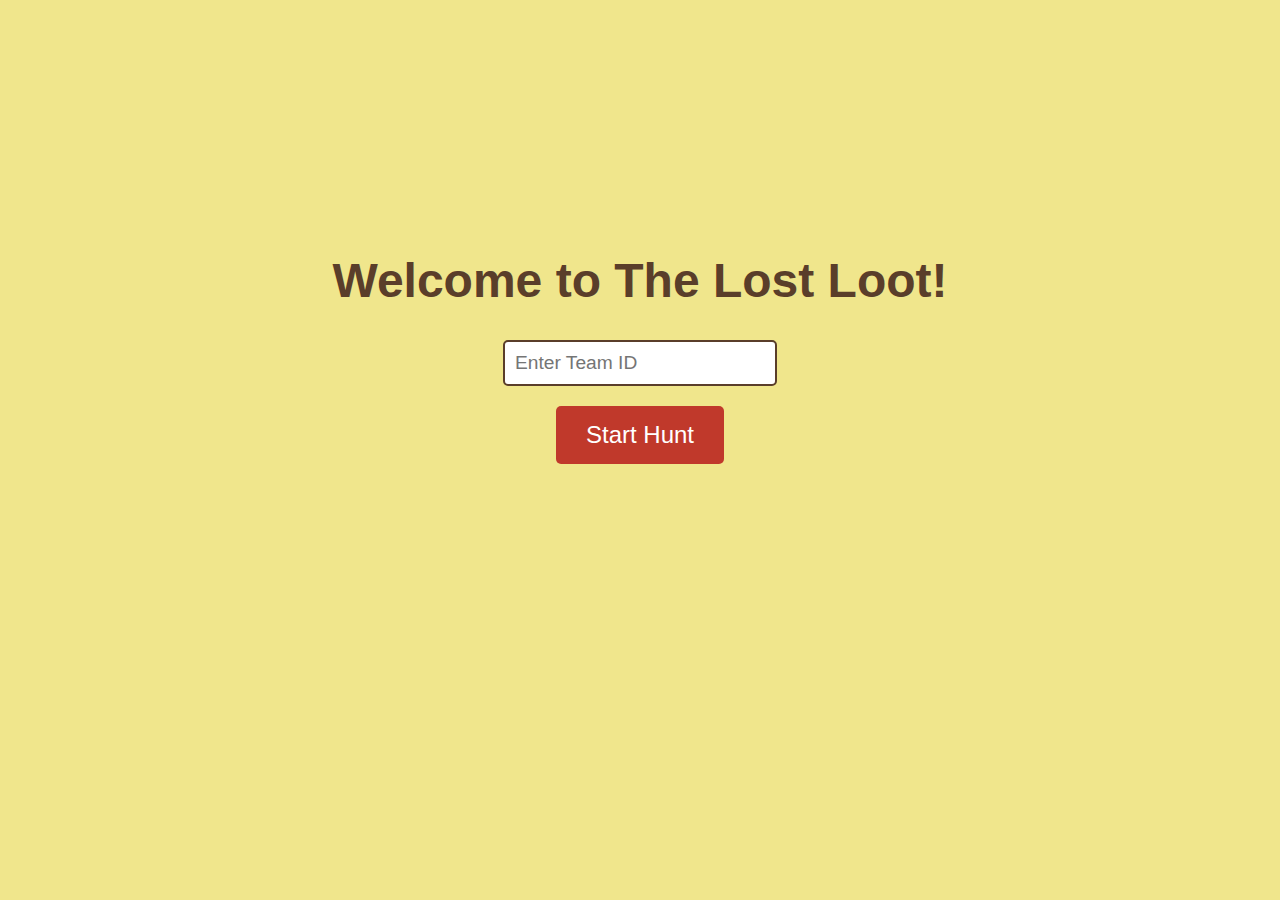
<file: index.html>
<!DOCTYPE html>
<html lang="en">
<head>
    <meta charset="UTF-8">
    <meta name="viewport" content="width=device-width, initial-scale=1.0">
    <title>Team Login - The Lost Loot</title>
    <style>
        body {
            background-color: #f0e68c; /* sandy background */
            font-family: 'Trebuchet MS', sans-serif;
            text-align: center;
            color: #5a3e2a; /* dark brown color */
        }
        h1 {
            font-size: 3em;
            margin-top: 20%;
        }
        input[type="text"] {
            padding: 10px;
            width: 250px;
            border: 2px solid #5a3e2a;
            border-radius: 5px;
            font-size: 1.2em;
            margin-bottom: 20px;
        }
        button {
            background-color: #c0392b; /* pirate red */
            color: white;
            border: none;
            padding: 15px 30px;
            font-size: 1.5em;
            border-radius: 5px;
            cursor: pointer;
        }
        button:hover {
            background-color: #e74c3c; /* lighter red */
        }
    </style>
</head>
<body>
    <h1>Welcome to The Lost Loot!</h1>
    <input type="text" placeholder="Enter Team ID" id="teamId">
    <br>
    <button onclick="startHunt()">Start Hunt</button>

    <script>
        function startHunt() {
            const teamId = document.getElementById('teamId').value;
            if (teamId) {
                alert(`Starting hunt for team: ${teamId}`);
                // Further functionality can be added here.
            } else {
                alert('Please enter a Team ID!');
            }
        }
    </script>
</body>
</html>
</file>
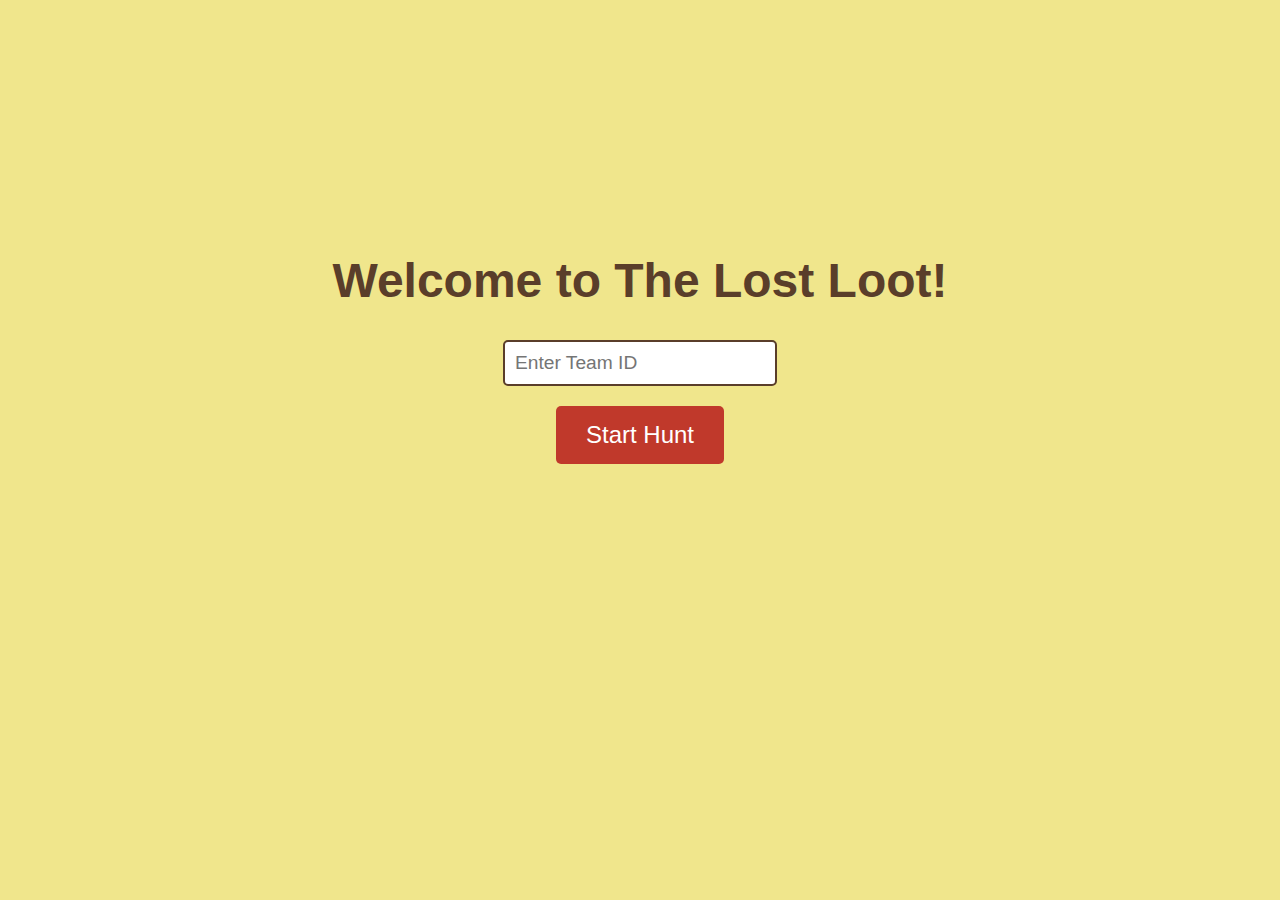
<file: hud.html>
<!DOCTYPE html>
<html lang="en">
<head>
    <meta charset="UTF-8">
    <meta name="viewport" content="width=device-width, initial-scale=1.0">
    <title>Lost Loot - HUD</title>
    <link rel="stylesheet" href="css/styles.css">
</head>
<body>
    <div id="app-container">
        <header class="hud-header">
            <h1>Your Progress</h1>
            <div id="timer-container">
                <span>Time:</span>
                <span id="timer">00:00</span>
            </div>
        </header>

        <main id="hud-screen">
            <div id="location-permission-error" class="hidden">
                <p>This game requires location access to function. Please enable it in your browser settings to continue.</p>
            </div>

            <div id="game-content">
                <section id="proximity-map-container">
                    <h2>Proximity Radar</h2>
                    <div id="proximity-map">
                        <div id="checkpoint-dot" title="Checkpoint Location"></div>
                        <div id="player-dot" title="Your Location"></div>
                    </div>
                    <p id="distance-readout">Acquiring GPS signal...</p>
                </section>

                <section id="clue-board">
                    <h2>Clue Board</h2>
                <ul id="clues-list">
                    <!-- Clues will be populated by JS -->
                </ul>
            </section>

            <section id="inventory">
                <div id="key-inventory">
                    <h2>Golden Keys</h2>
                    <div class="key-slots">
                        <div id="key-slot-1" class="key-slot" data-key-id="1"></div>
                        <div id="key-slot-2" class="key-slot" data-key-id="4"></div>
                        <div id="key-slot-3" class="key-slot" data-key-id="7"></div>
                    </div>
                </div>

                <div id="checkpoint-tracker">
                    <h2>Checkpoints</h2>
                    <div id="checkpoint-grid">
                        <!-- 8 Checkpoint icons will be populated by JS -->
                    </div>
                </div>
            </section>

            <a href="ar.html" id="scan-marker-btn" class="button-primary">Enter AR (Manual)</a>
        </main>
    </div>

    <script type="module">
        import { gameState } from './js/game-state.js';
        import { geolocationService } from './js/geolocation-service.js';
        import { CHECKPOINT_LOCATIONS } from './js/locations.js';

        const timerEl = document.getElementById('timer');
        const cluesListEl = document.getElementById('clues-list');
        const keySlots = document.querySelectorAll('.key-slot');
        const checkpointGridEl = document.getElementById('checkpoint-grid');
        const distanceReadoutEl = document.getElementById('distance-readout');
        const proximityMapEl = document.getElementById('proximity-map');
        const playerDotEl = document.getElementById('player-dot');
        const locationErrorEl = document.getElementById('location-permission-error');
        const gameContentEl = document.getElementById('game-content');

        const PROXIMITY_TRIGGER_METERS = 15;
        let timerInterval;
        let locationWatchId = null;
        let pollingInterval = null;
        const POLLING_RATE_MS = 10000; // Poll every 10 seconds

        // --- Clue Data ---
        const CLUE_DATA = {
            1: "A new journey begins! Use your radar to find the first checkpoint's location.",
            2: "Seek the place where knowledge flows like treasure - the scholar's sanctuary awaits.",
            3: "Where the iron horses sleep, your next challenge lies in wait.",
        };

        function initializeHUD() {
            const state = gameState.get();
            if (!state) {
                window.location.href = 'index.html';
                return;
            }

            updateHUD(state);
            startTimer(state.startTime);
            startLocationTracking(state);

            // Start polling for state changes
            if (pollingInterval) clearInterval(pollingInterval);
            pollingInterval = setInterval(async () => {
                console.log('Polling for game state updates...');
                try {
                    const latestState = await gameState.sync();
                    if (latestState) {
                        updateHUD(latestState);
                    }
                } catch (error) {
                    console.error('Polling failed:', error);
                }
            }, POLLING_RATE_MS);
        }

        function startLocationTracking(state) {
            const nextCheckpointId = state.unlockedCheckpoints.find(id => !state.completedCheckpoints.includes(id));

            console.log("Next checkpoint to track:", nextCheckpointId); // DEBUGGING LINE

            if (!nextCheckpointId) {
                distanceReadoutEl.textContent = "All checkpoints cleared!";
                return;
            }
            const target = CHECKPOINT_LOCATIONS[nextCheckpointId];

            locationWatchId = geolocationService.startTracking(
                (position) => handleLocationUpdate(position, target),
                handleLocationError
            );
        }

        function handleLocationUpdate(position, target, checkpointId) {
            const { latitude, longitude } = position.coords;
            const distance = geolocationService.getDistance(latitude, longitude, target.lat, target.lon);

            distanceReadoutEl.textContent = `Distance: ${Math.round(distance)} meters`;
            updateProximityMap(distance);

            if (distance < PROXIMITY_TRIGGER_METERS) {
                console.log(`Proximity trigger for checkpoint ${checkpointId}! Entering AR...`);
                geolocationService.stopTracking(locationWatchId);
                window.location.href = `ar.html?checkpointId=${checkpointId}`;
            }
        }

        function handleLocationError(error) {
            console.error("Geolocation error:", error.message);
            gameContentEl.classList.add('hidden');
            locationErrorEl.classList.remove('hidden');
            distanceReadoutEl.textContent = "Location access denied.";
        }

        function updateProximityMap(distance) {
            // Clamp the distance for visual representation, e.g., max visible distance is 200m
            const maxDistance = 200;
            const clampedDistance = Math.min(distance, maxDistance);
            // Scale is 0 (far) to 1 (close)
            const scale = 1 - (clampedDistance / maxDistance);

            // Simple visualization: dot moves from edge to center
            const mapSize = proximityMapEl.offsetWidth;
            const position = (mapSize / 2) * (1 - scale);

            playerDotEl.style.top = `${position}px`;
            playerDotEl.style.left = `${position}px`;
            playerDotEl.style.right = `${position}px`;
            playerDotEl.style.bottom = `${position}px`;
        }

        function convertKeysToIds(keysCount) {
            const KEY_CHECKPOINTS = [1, 4, 7];
            return KEY_CHECKPOINTS.slice(0, keysCount);
        }

        function updateHUD(state) {
            // Update Clue Board
            cluesListEl.innerHTML = ''; // Clear existing clues
            state.unlockedCheckpoints.forEach(id => {
                const clueText = CLUE_DATA[id] || `Clue for checkpoint ${id} is a mystery...`;
                const li = document.createElement('li');
                li.textContent = clueText;
                cluesListEl.appendChild(li);
            });

            // Update Key Inventory
            const collectedKeyIds = convertKeysToIds(state.keysCollected);
            keySlots.forEach(slot => {
                const keyId = parseInt(slot.dataset.keyId, 10);
                if (collectedKeyIds.includes(keyId)) {
                    slot.classList.add('collected');
                } else {
                    slot.classList.remove('collected');
                }
            });

            // Update Checkpoint Grid
            checkpointGridEl.innerHTML = ''; // Clear existing grid
            for (let i = 1; i <= 8; i++) {
                const cell = document.createElement('div');
                cell.classList.add('checkpoint-cell');
                cell.textContent = i;
                if (state.completedCheckpoints.includes(i)) {
                    cell.classList.add('completed');
                }
                checkpointGridEl.appendChild(cell);
            }
        }

        function startTimer(startTime) {
            if (timerInterval) clearInterval(timerInterval);

            const startTimestamp = new Date(startTime).getTime();

            timerInterval = setInterval(() => {
                const now = Date.now();
                const elapsed = Math.floor((now - startTimestamp) / 1000);

                const minutes = Math.floor(elapsed / 60);
                const seconds = elapsed % 60;

                timerEl.textContent =
                    `${String(minutes).padStart(2, '0')}:${String(seconds).padStart(2, '0')}`;
            }, 1000);
        }

        // Initial call to set up the HUD when the page loads
        initializeHUD();
    </script>
</body>
</html>
</file>
<file: css/styles.css>
/* --- Global Styles & Pirate Theme --- */

/* Import a pirate-y font for headers and a readable one for body */
@import url('https://fonts.googleapis.com/css2?family=IM+Fell+English+SC&family=Roboto:wght@400;700&display=swap');

:root {
    --font-header: 'IM Fell English SC', serif;
    --font-body: 'Roboto', sans-serif;
    --color-background: #f5deb3; /* Parchment */
    --color-container-bg: #d2b48c; /* Tan */
    --color-text: #4a2c2a; /* Dark Brown */
    --color-primary: #cd7f32; /* Bronze/Gold */
    --color-primary-dark: #a96628;
    --color-success: #2e8b57; /* Sea Green */
    --color-glow: rgba(46, 139, 87, 0.5);
    --border-main: 3px solid #8B4513; /* SaddleBrown */
}

* {
    box-sizing: border-box;
    margin: 0;
    padding: 0;
}

body {
    font-family: var(--font-body);
    background-color: var(--color-background);
    color: var(--color-text);
    display: flex;
    justify-content: center;
    align-items: center;
    min-height: 100vh;
    padding: 1rem;
}

#app-container {
    width: 100%;
    max-width: 500px;
    background: var(--color-container-bg);
    border: var(--border-main);
    border-radius: 5px;
    box-shadow: 0 5px 15px rgba(0,0,0,0.3);
    padding: 1.5rem;
    text-align: center;
}

h1, h2, h3 {
    font-family: var(--font-header);
    text-transform: uppercase;
    margin-bottom: 1rem;
    color: #5D4037;
}

/* --- Buttons --- */
.button-primary, button {
    font-family: var(--font-header);
    font-size: 1.2rem;
    background-color: var(--color-primary);
    color: white;
    border: 2px solid var(--color-primary-dark);
    border-radius: 5px;
    padding: 0.8rem 1.5rem;
    cursor: pointer;
    text-decoration: none;
    display: inline-block;
    transition: background-color 0.2s, transform 0.2s;
}
.button-primary:hover, button:hover {
    background-color: var(--color-primary-dark);
    transform: translateY(-2px);
}
button:disabled {
    background-color: #9E9E9E;
    cursor: not-allowed;
    transform: none;
}

/* --- Login Screen --- */
#login-form input {
    width: 100%;
    padding: 0.8rem;
    margin-bottom: 1rem;
    border: 2px solid var(--color-primary-dark);
    border-radius: 5px;
    font-size: 1rem;
}

/* --- HUD Screen --- */
.hud-header {
    display: flex;
    justify-content: space-between;
    align-items: center;
    border-bottom: var(--border-main);
    padding-bottom: 1rem;
}
#timer {
    font-size: 1.5rem;
    font-weight: bold;
}

#clue-board, #inventory {
    margin-top: 1.5rem;
    text-align: left;
}
#clues-list {
    list-style: none;
    padding-left: 0;
}
#clues-list li {
    background: var(--color-background);
    padding: 0.8rem;
    border-radius: 3px;
    margin-bottom: 0.5rem;
    border-left: 4px solid var(--color-primary);
}

#inventory {
    text-align: center;
}

#key-inventory, #checkpoint-tracker {
    margin-top: 1.5rem;
}

.key-slots {
    display: flex;
    justify-content: center;
    gap: 1rem;
}
.key-slot {
    width: 60px;
    height: 80px;
    background-color: rgba(0,0,0,0.2);
    border: var(--border-main);
    border-radius: 5px;
    position: relative;
}
.key-slot.collected::after {
    content: '🔑'; /* Simple emoji key */
    font-size: 40px;
    position: absolute;
    top: 50%;
    left: 50%;
    transform: translate(-50%, -50%);
    color: gold;
}

#checkpoint-grid {
    display: grid;
    grid-template-columns: repeat(4, 1fr);
    gap: 0.5rem;
}
.checkpoint-cell {
    width: 100%;
    aspect-ratio: 1 / 1;
    background-color: rgba(0,0,0,0.2);
    border: 2px solid var(--color-primary-dark);
    border-radius: 5px;
    display: flex;
    justify-content: center;
    align-items: center;
    font-size: 1.5rem;
    font-family: var(--font-header);
}
.checkpoint-cell.completed {
    background-color: var(--color-success);
    color: white;
    background-image: url('data:image/svg+xml;utf8,<svg xmlns="http://www.w3.org/2000/svg" viewBox="0 0 100 100"><text y=".9em" font-size="90">☠️</text></svg>');
    background-size: 70%;
    background-repeat: no-repeat;
    background-position: center;
}

#scan-marker-btn {
    margin-top: 1.5rem;
    width: 100%;
}

/* --- AR Screen UI --- */
#ar-ui-overlay {
    position: absolute;
    top: 0;
    left: 0;
    width: 100%;
    height: 100%;
    z-index: 10;
    display: flex;
    flex-direction: column;
    justify-content: space-between;
    align-items: center;
    padding: 1rem;
    pointer-events: none; /* Allow clicks to pass through to AR content if needed */
}
#ar-ui-overlay > * {
    pointer-events: auto; /* Re-enable pointer events for UI elements */
}

#back-to-hud-btn {
    align-self: flex-start;
}
#feedback-container {
    background: rgba(0,0,0,0.6);
    color: white;
    padding: 0.5rem 1rem;
    border-radius: 20px;
}
#win-message {
    background: var(--color-container-bg);
    padding: 2rem;
    border: var(--border-main);
    border-radius: 10px;
    text-align: center;
}

.hidden {
    display: none !important;
}

/* AR Feedback Animations */
#screen-glow {
    position: absolute;
    top: 0;
    left: 0;
    width: 100%;
    height: 100%;
    box-shadow: inset 0 0 30px 20px var(--color-glow);
    pointer-events: none;
    z-index: 100;
}
#progress-indicator {
    width: 100px;
    height: 100px;
    border-radius: 50%;
    background: conic-gradient(var(--color-success) 0%, transparent 0%);
    position: absolute;
    top: 50%;
    left: 50%;
    transform: translate(-50%, -50%);
}
@keyframes progress {
    from { background: conic-gradient(var(--color-success) 0%, transparent 0%); }
    to { background: conic-gradient(var(--color-success) 100%, transparent 100%); }
}
</file>
